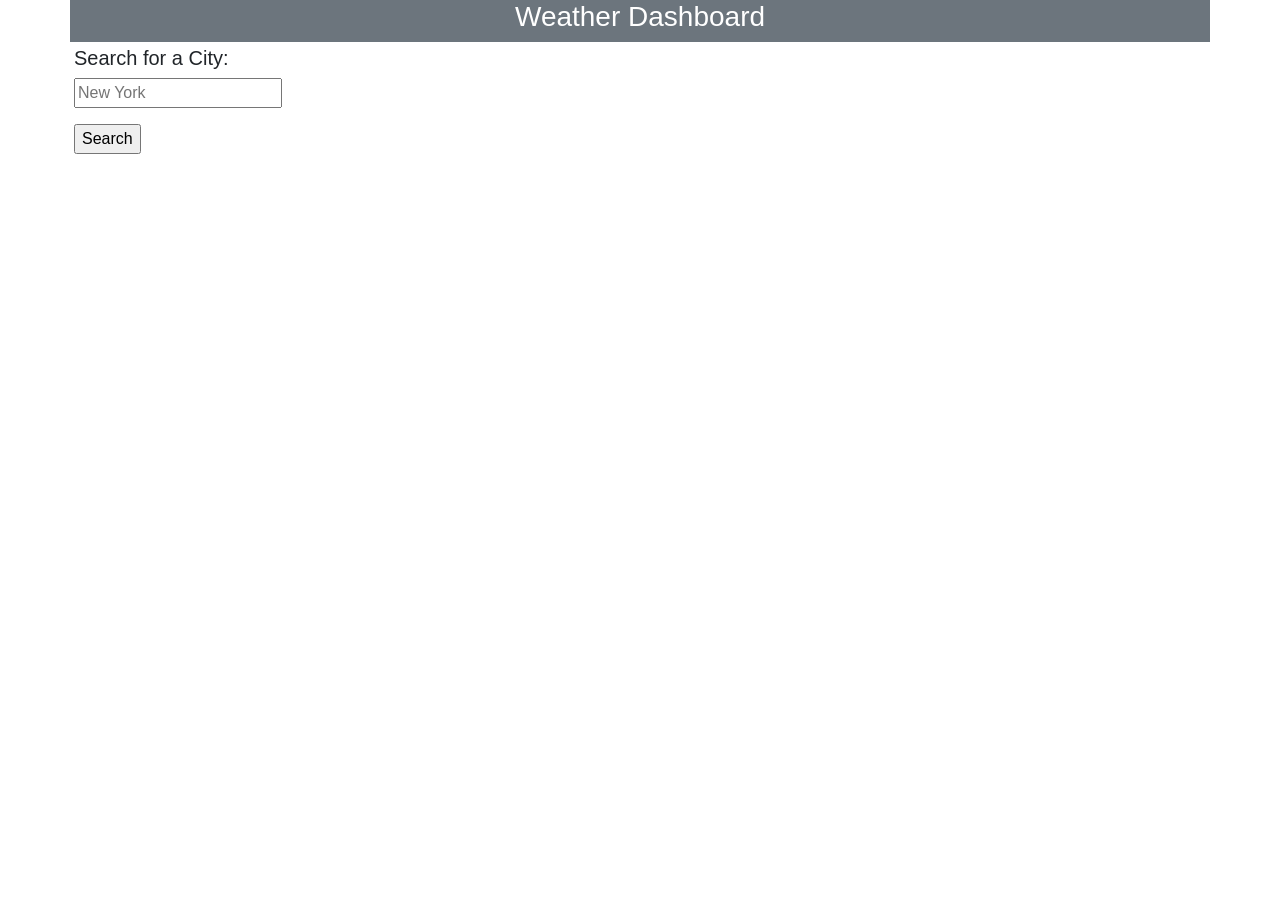
<file: index.html>
<!doctype html>
<html lang="en">
  <head>
    <!-- Required meta tags -->
    <meta charset="utf-8">
    <meta name="viewport" content="width=device-width, initial-scale=1">

    <!-- Bootstrap CSS -->
    <link href="https://cdn.jsdelivr.net/npm/bootstrap@5.0.2/dist/css/bootstrap.min.css" rel="stylesheet" integrity="sha384-EVSTQN3/azprG1Anm3QDgpJLIm9Nao0Yz1ztcQTwFspd3yD65VohhpuuCOmLASjC" crossorigin="anonymous">
     <link href="style.css" rel="stylesheet">
    <title>Weather Forecast</title>
  </head>
  <body>
    <header>
        <div class="container">
            <div class="row">
                <div class="col-12 text-white bg-secondary text-center">
                     <h3>Weather Dashboard</h3>
                 </div>
            </div>
        </div>
    </header>
    <main>
    <div class="container">
        <div class="row">

          <div class="col-2  p-1">
            <h5> Search for a City:</h5>
            <p><input type="text" id="inputCity4" name="inputCity4" placeholder="New York"/></p>
            <p><input type="button" id="search-btn" value="Search" name="search-btn"/></p>
          </div>

          <div class="col p-1 curr-weather-content">
     
          
                      
        </div>

        <div class="row">
          <div class="col-2 p-1 search-history">
            
          </div>
          
          <div class="col-10 p-2 future-weather-forecast">
          
         </div>
      </div>
    </main>
   
    <script src="https://cdn.jsdelivr.net/npm/bootstrap@5.0.2/dist/js/bootstrap.bundle.min.js" integrity="sha384-MrcW6ZMFYlzcLA8Nl+NtUVF0sA7MsXsP1UyJoMp4YLEuNSfAP+JcXn/tWtIaxVXM" crossorigin="anonymous"></script>
    <script src="script.js"></script>
  </body>
</html>
</file>
<file: style.css>
body{
    font-family: 'Segoe UI', Tahoma, Geneva, Verdana, sans-serif;
}

.top-header.h3 {
    text-align: center;
}

.curr-weather-content {
    float: left;
}


.inputSearchHistory {
    width: 100px;
    margin: 5px;
}
</file>
